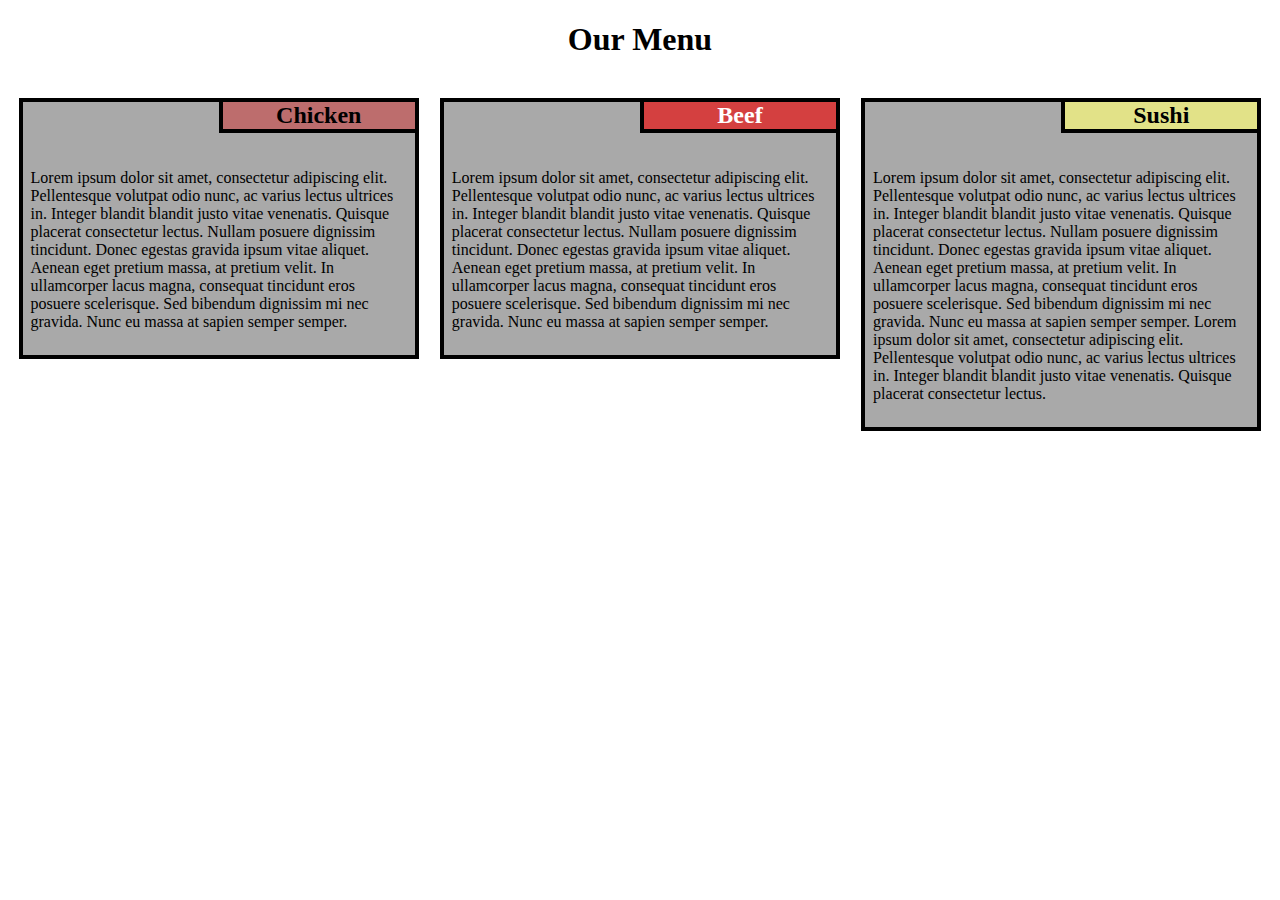
<file: index.html>
<!DOCTYPE html>
<html lang="en">
<head>
  <meta charset="UTF-8">
  <meta name="viewport" content="width=device-width, initial-scale=1.0">
  <link rel="stylesheet" href="css/style.css">
  <title>Document</title>
</head>
<body>
  <h1>Our Menu</h1>
  <div class="row">
    <div class="col-lg-4 col-md-6 col-sm-12">
      <div class="box">
        <div class="content">
          <h2 id="chicken">Chicken</h2>
          <p>Lorem ipsum dolor sit amet, consectetur adipiscing elit. 
            Pellentesque volutpat odio nunc, ac varius lectus ultrices in. 
            Integer blandit blandit justo vitae venenatis. Quisque placerat 
            consectetur lectus. Nullam posuere dignissim tincidunt. Donec 
            egestas gravida ipsum vitae aliquet. Aenean eget pretium massa, 
            at pretium velit. In ullamcorper lacus magna, consequat tincidunt 
            eros posuere scelerisque. Sed bibendum dignissim mi nec gravida. 
            Nunc eu massa at sapien semper semper.</p>
        </div>

      </div>
    </div>
    <div class="col-lg-4 col-md-6 col-sm-12">
      <div class="box">
        <h2 id="beef">Beef</h2>
        <p>Lorem ipsum dolor sit amet, consectetur adipiscing elit. 
          Pellentesque volutpat odio nunc, ac varius lectus ultrices in. 
          Integer blandit blandit justo vitae venenatis. Quisque placerat 
          consectetur lectus. Nullam posuere dignissim tincidunt. Donec 
          egestas gravida ipsum vitae aliquet. Aenean eget pretium massa, 
          at pretium velit. In ullamcorper lacus magna, consequat tincidunt 
          eros posuere scelerisque. Sed bibendum dignissim mi nec gravida. 
          Nunc eu massa at sapien semper semper.</p>
      </div>
    </div>
    <div class="col-lg-4 col-md-12 col-sm-12">
      <div class="last box">
        <h2 id="sushi">Sushi</h2>
        <p>Lorem ipsum dolor sit amet, consectetur adipiscing elit. 
          Pellentesque volutpat odio nunc, ac varius lectus ultrices in. 
          Integer blandit blandit justo vitae venenatis. Quisque placerat 
          consectetur lectus. Nullam posuere dignissim tincidunt. Donec 
          egestas gravida ipsum vitae aliquet. Aenean eget pretium massa, 
          at pretium velit. In ullamcorper lacus magna, consequat tincidunt 
          eros posuere scelerisque. Sed bibendum dignissim mi nec gravida. 
          Nunc eu massa at sapien semper semper. Lorem ipsum dolor sit amet, consectetur adipiscing elit. 
          Pellentesque volutpat odio nunc, ac varius lectus ultrices in. 
          Integer blandit blandit justo vitae venenatis. Quisque placerat 
          consectetur lectus.</p>
      </div>
    </div>
  </div>
</body>
</html>
</file>
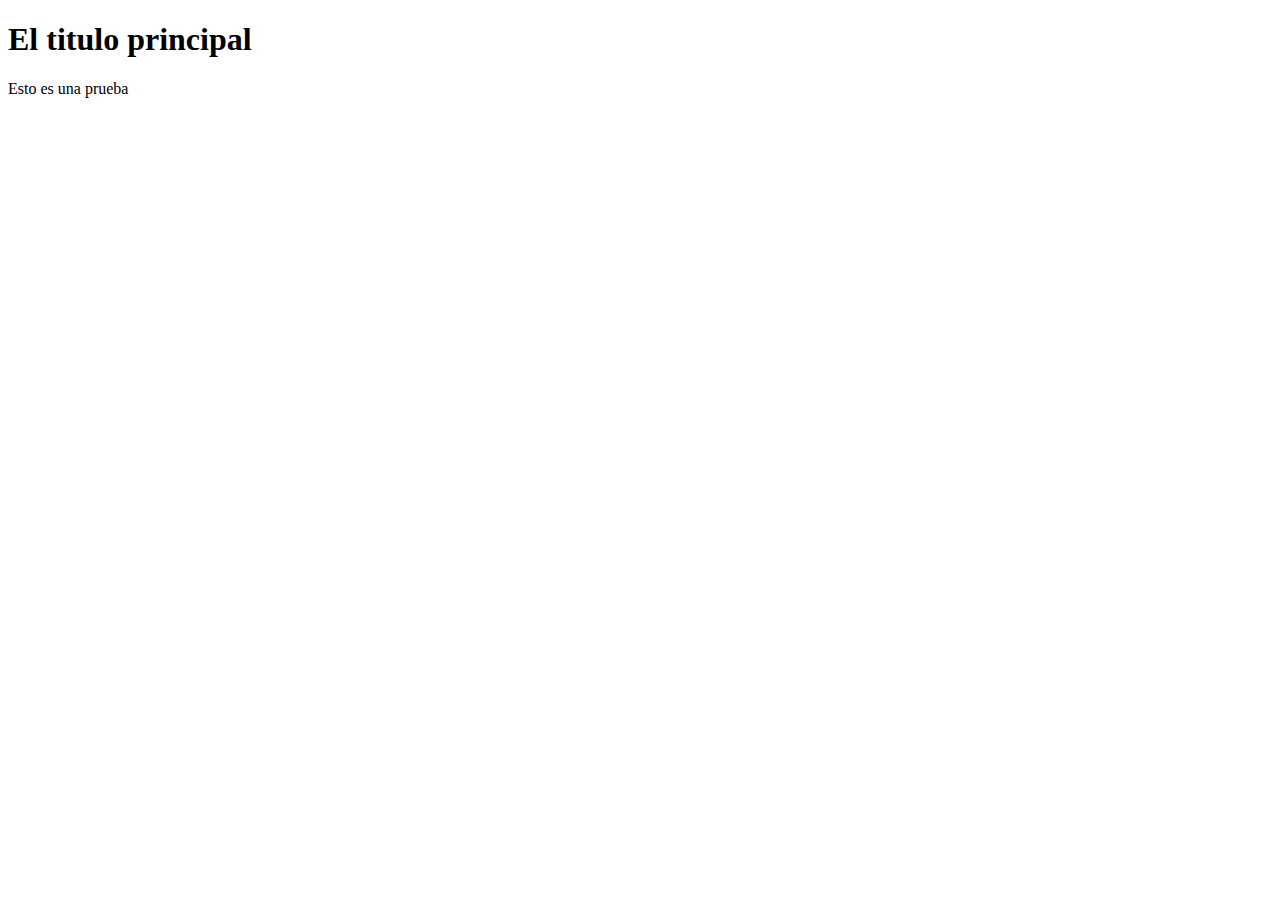
<file: html/index.html>
<!DOCTYPE html>
<html lang="en">
<head>
  <meta charset="UTF-8">
  <meta name="viewport" content="width=device-width, initial-scale=1.0">
  <title>Document</title>
</head>
<body>
  <div>
    <h1>El titulo principal</h1>
    <p>Esto es una prueba</p>
  </div>
</body>
</html>
</file>
<file: css/style.css>
* {
  box-sizing: border-box;
  font-family: Cambria, Cochin, Georgia, Times, 'Times New Roman', serif;
}

h1 {
  font-weight: bold;
  text-align: center;
  margin-bottom: 40px;
}

h2 {
  margin-top: -4px;
  margin-right: -4px;
  float: right;
  clear: left;
  text-align: center;
  border: 4px solid black;
  width: 200px;
  right: 50px;
}

p {
  padding-bottom: 0px;
  float: left;
  color: black;
  padding: 8px;
  padding-top: 0px;
}

#chicken {
  background-color: rgb(189, 109, 109);
  color: black;
}

#beef {
  background-color: rgb(212, 64, 64);
  color: white;
}

#sushi {
  background-color: rgb(226, 226, 136);
  color: black;
}

div.box {
  position: relative;
  border: 4px solid black;
  background-color: darkgrey;
  width: 95%;
  overflow-x: hidden;
  margin-right: auto;
  margin-left: auto;
  margin-bottom: 3%;
  font-family: Helvetica;
  color: white;
}

/* Simple Responsive Framework. */
.row {
  width: 100%;
  display: block;
  overflow: auto;
  height: max-content;
}

/********** Large devices only **********/
@media (min-width: 992px) {
  .col-lg-1, .col-lg-2, .col-lg-3, .col-lg-4, .col-lg-5, .col-lg-6, .col-lg-7, .col-lg-8, .col-lg-9, .col-lg-10, .col-lg-11, .col-lg-12 {
    float: left;
  }
  .col-lg-1 {
    width: 8.33%;
  }
  .col-lg-2 {
    width: 16.66%;
  }
  .col-lg-3 {
    width: 25%;
  }
  .col-lg-4 {
    width: 33.33%;
  }
  .col-lg-5 {
    width: 41.66%;
  }
  .col-lg-6 {
    width: 50%;
  }
  .col-lg-7 {
    width: 58.33%;
  }
  .col-lg-8 {
    width: 66.66%;
  }
  .col-lg-9 {
    width: 74.99%;
  }
  .col-lg-10 {
    width: 83.33%;
  }
  .col-lg-11 {
    width: 91.66%;
  }
  .col-lg-12 {
    width: 100%;
  }
}

/********** Medium devices only **********/
@media (min-width: 768px) and (max-width: 991px) {
  .col-md-1, .col-md-2, .col-md-3, .col-md-4, .col-md-5, .col-md-6, .col-md-7, .col-md-8, .col-md-9, .col-md-10, .col-md-11, .col-md-12 {
    float: left;
  }
  .col-md-1 {
    width: 8.33%;
  }
  .col-md-2 {
    width: 16.66%;
  }
  .col-md-3 {
    width: 25%;
  }
  .col-md-4 {
    width: 33.33%;
  }
  .col-md-5 {
    width: 41.66%;
  }
  .col-md-6 {
    width: 50%;
  }
  .col-md-7 {
    width: 58.33%;
  }
  .col-md-8 {
    width: 66.66%;
  }
  .col-md-9 {
    width: 74.99%;
  }
  .col-md-10 {
    width: 83.33%;
  }
  .col-md-11 {
    width: 91.66%;
  }
  .col-md-12 {
    width: 100%;
  }
  div.last {
    width: 97.5%;
    /* margin-top: 2.5%; */
  }
}
</file>
